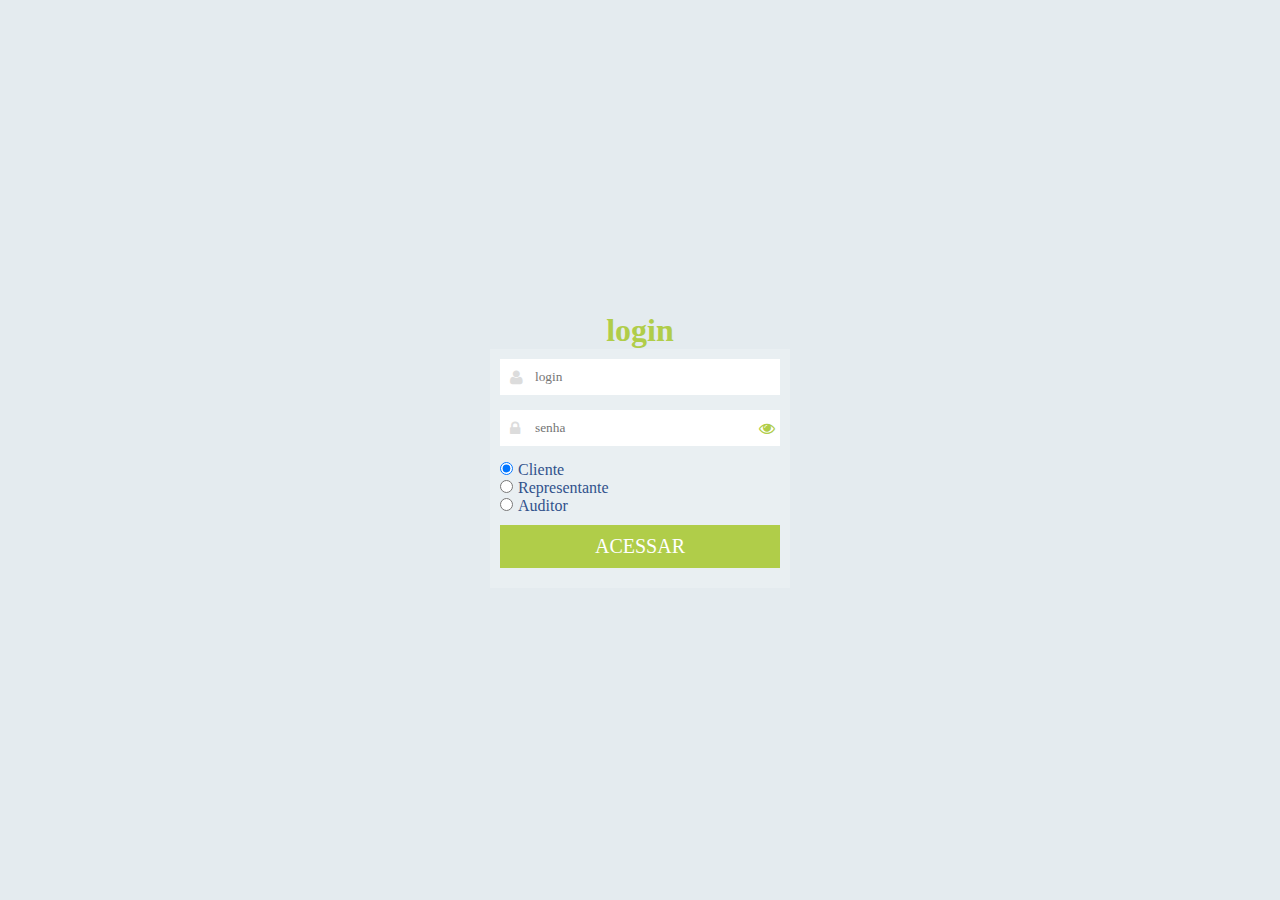
<file: json-extend/index.html>
<!DOCTYPE html>
<html>
<head>
	<meta charset="UTF-8">
	<title>Silanet - Acesso</title>
	<!-- CUSTOM CSS -->
	<link rel="stylesheet" href="css/style.css">
	<!-- FONT-AWESOME -->
	<link rel="stylesheet" href="css/font-awesome-4.6.3/css/font-awesome.min.css">
</head>
<body class="body">
	<div class="wrapper">
		<h1 class="title">login</h1>
		<form action="" class="form">
			<fieldset class="fieldset fa fa-user">
				<input type="text" class="input" name="ctl00$header1$txtLogin0" placeholder="login">
			</fieldset>
			<fieldset class="fieldset fa fa-lock">
				<input type="password" class="input" name="ctl00$header1$txtSenha" placeholder="senha" data-see="password">
				<span class="ver-senha" data-see="trigger"><i class="fa fa-eye" aria-hidden="true"></i></span>
			</fieldset>
			<div>
				<fieldset class="fieldset">
					<input id="ctl00_header1_rdbCliente" type="radio" name="ctl00$header1$loginType" value="rdbCliente" checked="checked"><label class="legenda" for="ctl00_header1_rdbCliente">Cliente</label>
				</fieldset>
				<fieldset class="fieldset">
					<input id="ctl00_header1_rdbRepresentante" type="radio" name="ctl00$header1$loginType" value="rdbRepresentante"><label class="legenda" for="ctl00_header1_rdbRepresentante">Representante</label>
				</fieldset>
				<fieldse>
					<input id="ctl00_header1_rdbAuditor" type="radio" name="ctl00$header1$loginType" value="rdbAuditor"><label class="legenda" for="ctl00_header1_rdbAuditor">Auditor</label>
				</fieldset>
			</div>
			<button class="btn-enviar">Acessar</button>
		</form>
	</div>
	<script src="js/jquery-3.0.0.min.js"></script>
	<script src="js/modules/login.js"></script>
	<script>
		login.init({
			actionType : 'click' ,
			elements : {
				seeker : '[data-see="trigger"]' ,
				password : '[name="ctl00$header1$txtSenha"]' ,
				user : '[name="ctl00$header1$txtLogin0"]'
			}
		});
	</script>
</body>
</html>
</file>
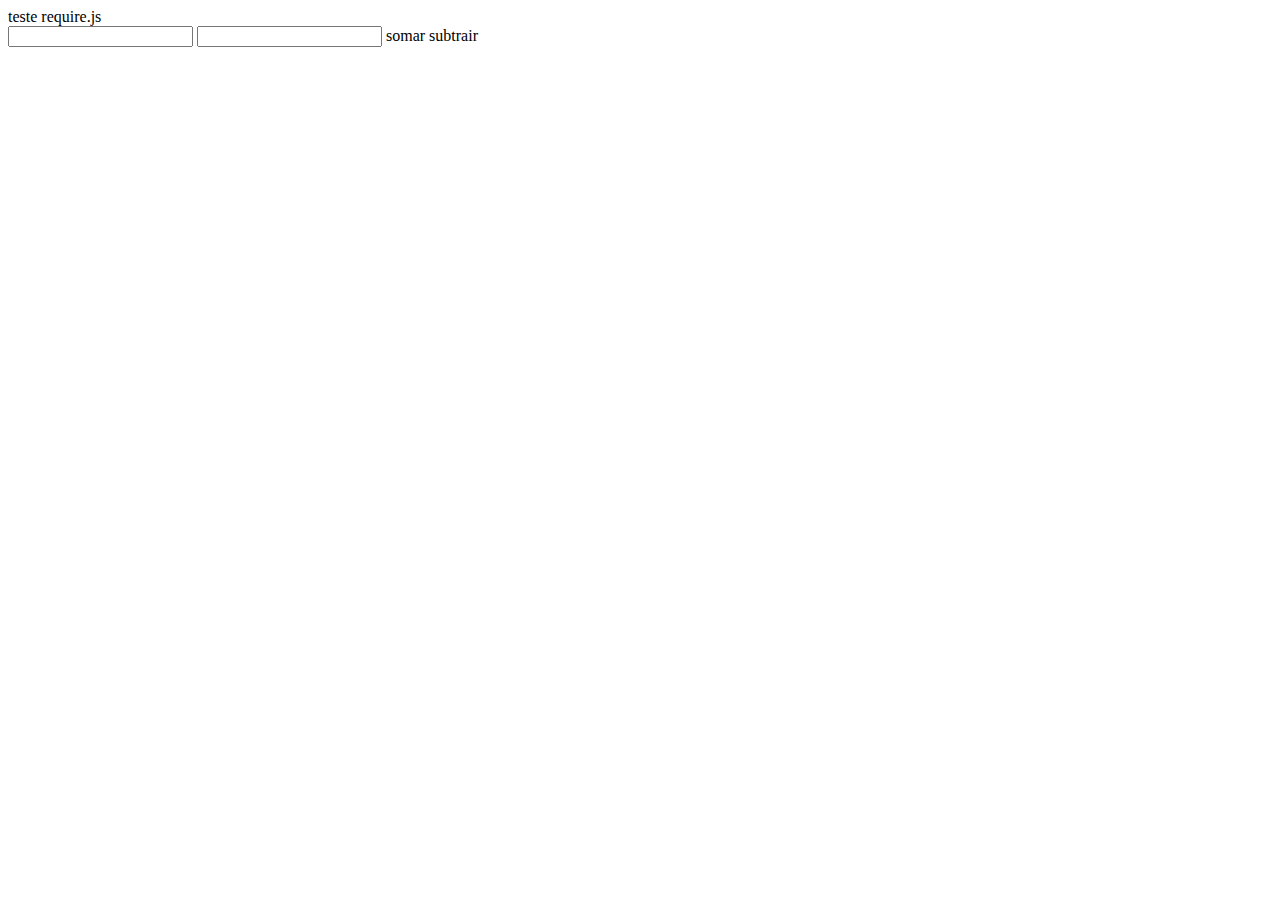
<file: require/index.html>
<!DOCTYPE html>
<html>
<head>
	<title></title>
</head>
<body>
	teste require.js
	<form action="">
		<input type="text" id="input1">
		<input type="text" id="input2">
		<a id="btn-adicao">somar</a>
		<a id="btn-subtrair">subtrair</a>
	</form>
	<script data-main="js/starters/app.js" src="js/libs/require.js"></script>
</body>
</html>
</file>
<file: json-extend/css/style.css>
* {
	margin:0;
	padding:0;
	border:none;
	text-decoration:none;
	list-style:none;
	vertical-align:baseline;
	box-sizing: border-box;
	z-index:0;
	outline:none;
	font-family:'Trebuchet MS';
}
html , .body{
	width: 100%;
	height: 100%;
	z-index: 0;
	font-size:;
	background:#e4ebef;
}
.wrapper{
	width:95%;
	height:100%;
	max-width: 1174px;
	margin:0 auto;
	display: -webkit-box;
	display: -webkit-flex;
	display: -ms-flexbox;
	display: flex;
	-webkit-box-align: center;
	-webkit-align-items: center;
	-ms-flex-align: center;
	align-items: center;
	-webkit-box-pack: center;
	-webkit-justify-content: center;
	-ms-flex-pack: center;
	justify-content: center;
	flex-direction:column;
}
.form{
	width:300px;
	padding:10px;
	max-width: 100%;
	display: block;
	background:rgba(255,255,255,0.2);
}
.fieldset{
	position:relative;
	width: 100%;
	display: block;
}
.fieldset:before{
	position:absolute;
	left:10px;
	top:10px;
	color:gainsboro;
}
.input{
	width: 100%;
	display: block;
	padding:10px 15px 10px 35px;
	margin-bottom:15px;
	max-width: 100%;
}
.legenda{
	display: inline-block;
	padding-left:5px;
	color:#31528c;
}
.ver-senha{
	position:absolute;
	right:5px;
	top:20%;
	cursor:pointer;
	color:#b0cd49;
}
.ver-senha[data-active="true"]{
	color:#384606;
}
.btn-enviar{
	background-color:#b0cd49;
	display: block;
	width:100%;
	font-size:20px;
	padding:10px;
	margin:10px auto;
	text-align:center;
	color:#FFF;
	cursor:pointer;
	text-transform:uppercase;
}
.title ,
.subtitle{
	text-align:center;
}
.title , .subtitle{
	color:#b0cd49;
}
.subtitle{
	font-size:16px;
}
.blue{
	color:#31528c;
}
</file>
